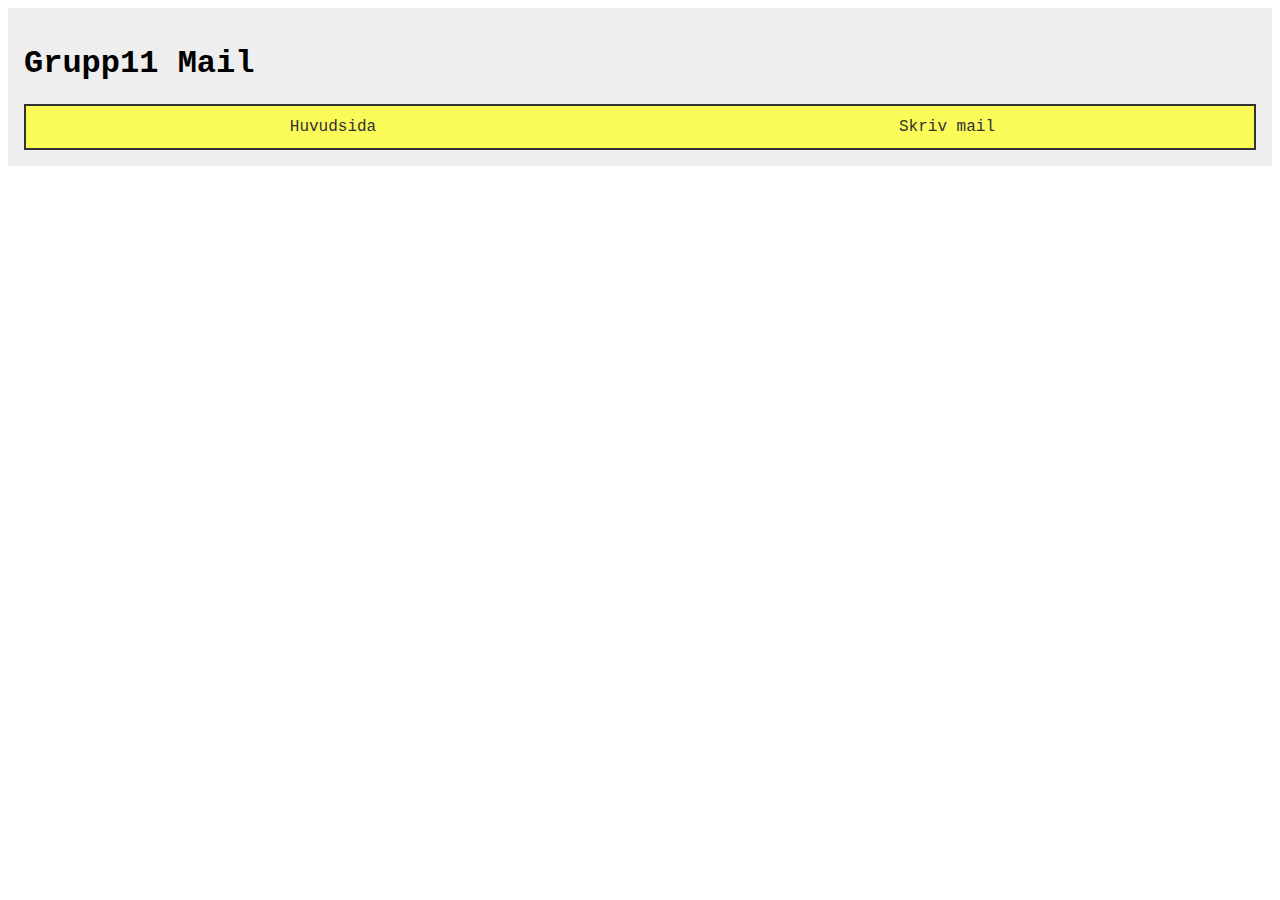
<file: Code 11 - kopia (2)/HTML/index.html>
<!DOCTYPE html>
<html lang="en">
<head>
    <meta charset="UTF-8">
    <meta name="viewport" content="width=device-width, initial-scale=1.0">
    <meta http-equiv="X-UA-Compatible" content="ie=edge">
    <link rel="stylesheet" href="../CSS/panik.css">
    <title>Grupp11 Mail</title>

</head>
<body>
    <header class="header">
        <h1>
            Grupp11 Mail
        </h1>
        <ul>
            <li><a href="../HTML/index.html"> Huvudsida  </a></li>
            <li><a href="../HTML/Help.html"> Skriv mail </a></li>
        </ul>
    </header>
  
</body>
</html>
</file>
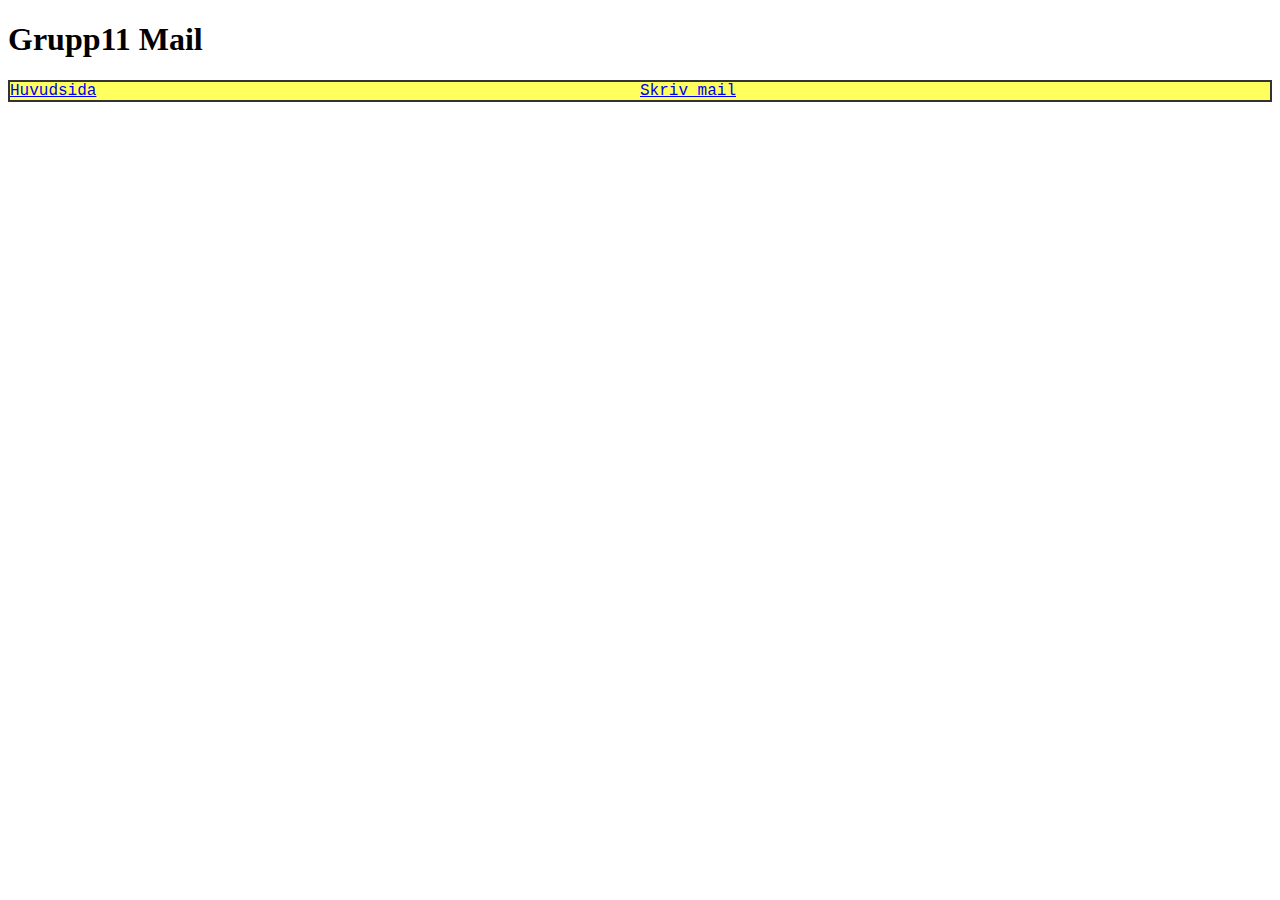
<file: Code 11 - kopia (2)/HTML/Help.html>
<!DOCTYPE html>
<html lang="en">
<head>
    <meta charset="UTF-8">
    <meta name="viewport" content="width=device-width, initial-scale=1.0">
    <meta http-equiv="X-UA-Compatible" content="ie=edge">
    <link rel="stylesheet" href="../CSS/panik.css">
    <title>Yeetus feetus</title>

</head>
<body>
    
        <h1>
            Grupp11 Mail
        </h1>
        <ul>
            <a href="../HTML/index.html"> Huvudsida </a>
            <a href="../HTML/Help.html"> Skriv mail </a>
        </ul>
    </header>
    
    
</body>
</html>
</file>
<file: Code 11 - kopia (2)/CSS/panik.css>
.body
{
margin: 0;
padding: 0;
}
.header{
    padding: 1em;
    font-family: 'Courier New', Courier, monospace;
    background-color:#eee ;
    grid-template-columns: (2, 1fr);
    grid-auto-rows: minmax(50px, auto);
}
ul {
    list-style-type: none;
    margin: 0;
    padding: 0;
    overflow: hidden;
    background-color: rgb(255, 255, 25, 0.70);
    border: 2px solid #333;
    border-right: 2px solid #333;
    overflow: hidden;
    box-sizing: border-box;
    display: grid;
    grid-template-columns: repeat(2,1fr);
    font-family: 'Courier New', Courier, monospace;
    
}

li a {
    display: block;
    color: #333;
    text-align: center;
    padding: 12px 16px;
    text-decoration: none;
    margin: 0;
    height: 100%;
    font-family: 'Courier New', Courier, monospace;
  }
  li > a:hover{
    background-color: lightslategray;
    transition: 0.3s;
  }  
table, th, td
{
border: 1px solid black;
font-size: 16px;
font-family: 'Courier New', Courier, monospace;
}
</file>
